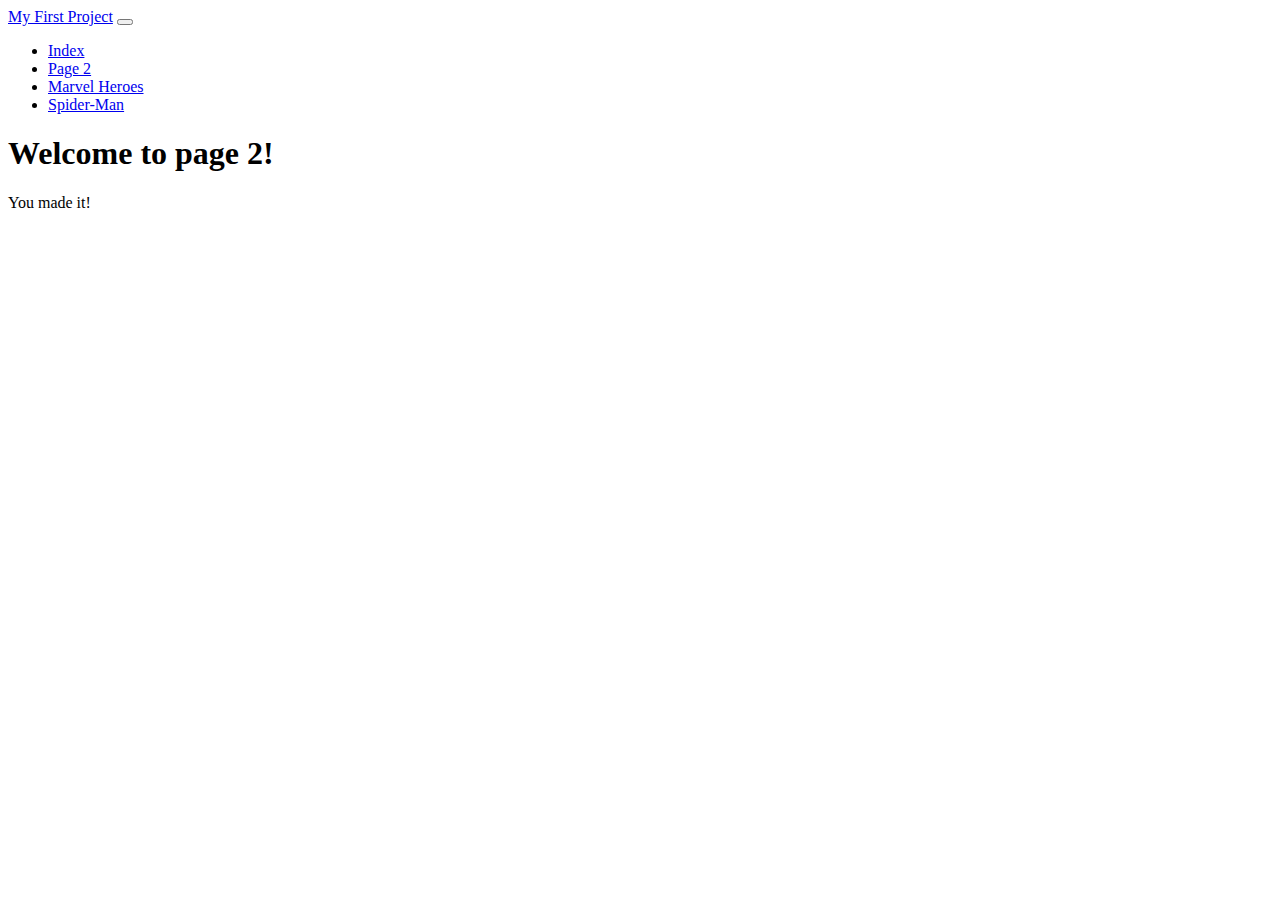
<file: page2.html>
<!DOCTYPE html>
<html lang="en">
<head>
    <meta charset="UTF-8">
    <meta http-equiv="X-UA-Compatible" content="IE=edge">
    <meta name="viewport" content="width=device-width, initial-scale=1.0, shrink-to-fit=no">
    <title>Page 3 - My First Project</title>
    <!-- Bootstrap CSS -->
        <link href="https://cdn.jsdelivr.net/npm/bootstrap@5.3.0-alpha2/dist/css/bootstrap.min.css" rel="stylesheet" integrity="sha384-aFq/bzH65dt+w6FI2ooMVUpc+21e0SRygnTpmBvdBgSdnuTN7QbdgL+OapgHtvPp" crossorigin="anonymous">

</head>

<body>
    <header>
        <nav class="navbar navbar-expand-lg navbar-dark bg-dark">
            <div class="container-fluid">
                <a class="navbar-brand" href="#">My First Project</a>
                <button class="navbar-toggler" type="button" data-bs-toggle="collapse"
                    data-bs-target="#navbarSupportedContent" aria-controls="navbarSupportedContent" aria-expanded="false"
                    aria-label="Toggle navigation">
                    <span class="navbar-toggler-icon"></span>
                </button>
                <div class="collapse navbar-collapse" id="navbarSupportedContent">
                    <ul class="navbar-nav me-auto mb-2 mb-lg-0">
                        <li class="nav-item">
                            <a class="nav-link" href="index.html">Index</a>
                        </li>
                        <li class="nav-item">
                            <a class="nav-link active" aria-current="page" href="/page2.html">Page 2</a>
                        </li>
                        <li class="nav-item">
                            <a class="nav-link" href="/marvel.html">Marvel Heroes</a>
                            <li class="nav-item">
                                <a class="nav-link" href="Spider-Man.html">Spider-Man</a>
                           </li>
                        </li>
                        </li>
                    </ul>
                </div>
            </div>
        </nav>
 </header>
    
 
 <main>
    <h1>Welcome to page 2!</h1>
    <p>You made it!</p>
    <!-- Boostrap JS -->
    <script src="https://cdn.jsdelivr.net/npm/bootstrap@5.3.0-alpha2/dist/js/bootstrap.bundle.min.js" integrity="sha384-qKXV1j0HvMUeCBQ+QVp7JcfGl760yU08IQ+GpUo5hlbpg51QRiuqHAJz8+BrxE/N" crossorigin="anonymous"></script>
 </main>

</body>

</html>
</file>
